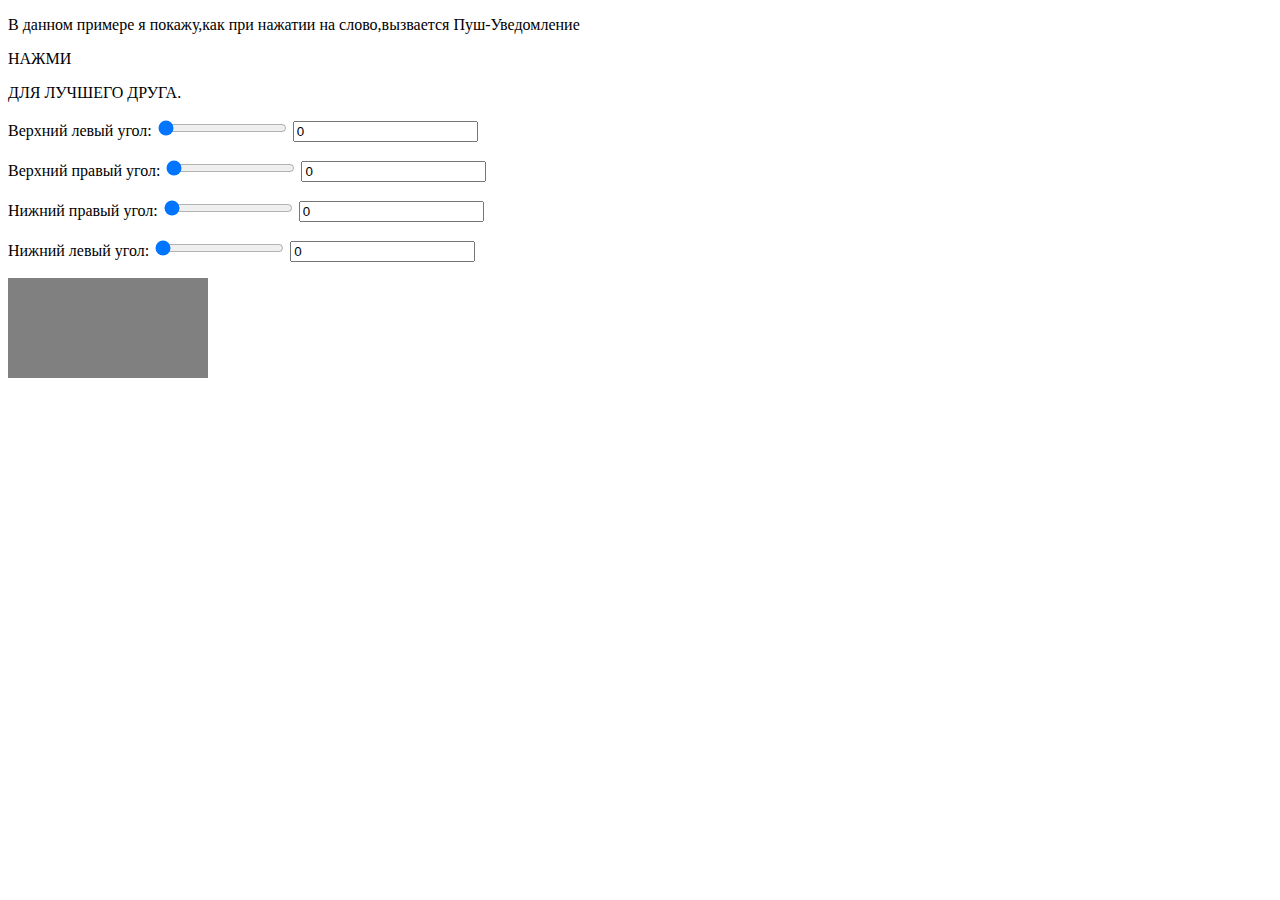
<file: Grad/index.html>
<!DOCTYPE html>
<html lang="en">
<head>
	<meta charset="UTF-8">
	<title>JS</title>
	<link rel="stylesheet" href="CSS/style.css">
</head>
<body>
<section>
	
	<div>
		<p>
			В данном примере я покажу,как при нажатии на слово,вызвается Пуш-Уведомление
		</p>
		<p  onclick="alert('Привет зай,у нас с тобой уже очень многое за спиной,и я уверен,что мы справимся со всеми проблемами-вместе. Я тебя очень сильно люблю и сделаю тебя и нашего малыша счастливыми');">НАЖМИ</p>
		<p onclick="alert('Жора,ты мой лучший друг,в последнее время у нас сложно с тобой,но я постараюсь сделать так-чтоб наша с тобой дружба была,крепка.')">ДЛЯ ЛУЧШЕГО ДРУГА.</p>
	<!-- </div>Онклик -->
</section>




<!-- CSS Гинератор -->
<div class="block1">
	<p>Верхний левый угол:
		<input type="range" id="rtl" min="0" max="100" value="0" oninput="fun1()">
		<input type="text" id="ttl" value="0">
	</p>

	<p>Верхний правый угол:
		<input type="range" id="rtr" min="0" max="100" value="0" oninput="fun1()" >
		<input type="text" id="ttr" value="0"> 
	</p>

	<p>Нижний правый угол:
		<input type="range" id="rbr" min="0" max="100" value="0"  oninput="fun1()">
		<input type="text" id="tbr" value="0">
	</p>

	<p>Нижний левый угол:
		<input type="range" id="rbl" min="0" max="100" value="0"  oninput="fun1()">
		<input type="text" id="tbl" value="0">
	</p>
</div>
<div id="block">
	
</div>








	










</body>


<script src="JS/script.js"></script>

</html>
</file>
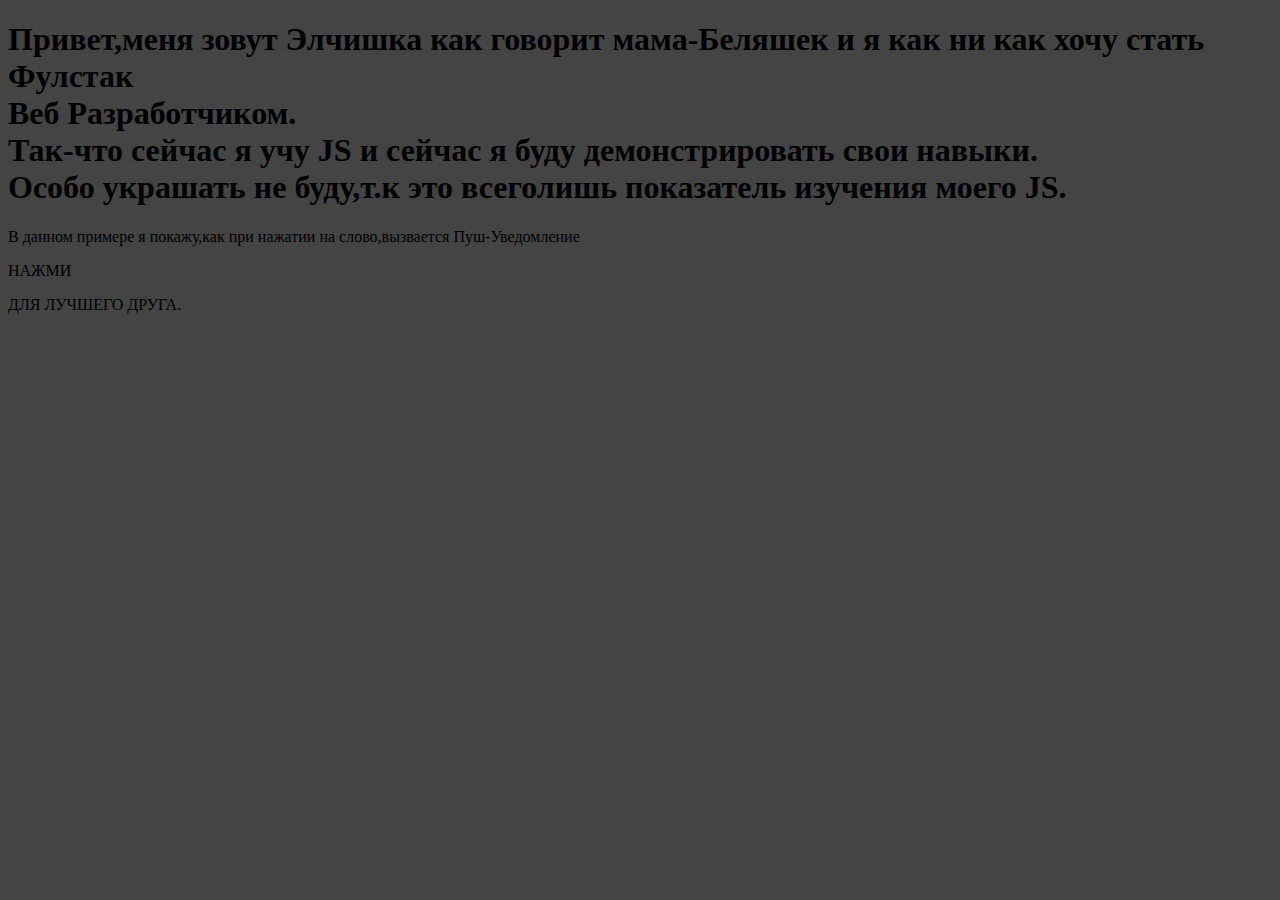
<file: Учим JS/index.html>
<!DOCTYPE html>
<html lang="en">
<head>
	<meta charset="UTF-8">
	<title>JS</title>
	<link rel="stylesheet" href="CSS/style.css">
</head>
<body>
<section>
	<div class="Start">
		<h1>
			Привет,меня зовут Элчишка как говорит мама-Беляшек и я как ни как хочу стать Фулстак <br> 	Веб Разработчиком. <br>
			Так-что  сейчас я учу JS и сейчас я буду демонстрировать свои навыки. <br>
			Особо украшать не буду,т.к это всеголишь показатель изучения моего JS.
		</h1>
	</div>
	<div>
		<p>
			В данном примере я покажу,как при нажатии на слово,вызвается Пуш-Уведомление
		</p>
		<p  onclick="alert('Привет зай,у нас с тобой уже очень многое за спиной,и я уверен,что мы справимся со всеми проблемами-вместе. Я тебя очень сильно люблю и сделаю тебя и нашего малыша счастливыми');">НАЖМИ</p>
		<p onclick="alert('Жора,ты мой лучший друг,в последнее время у нас сложно с тобой,но я постараюсь сделать так-чтоб наша с тобой дружба была,крепка.')">ДЛЯ ЛУЧШЕГО ДРУГА.</p>


	</div>
		
</section>






	<script src="JS/script.js"></script>
</body>
</html>
</file>
<file: Grad/CSS/style.css>
#block{
	width: 200px;
	height: 100px;
	background:gray;
}
</file>
<file: Учим JS/CSS/style.css>
body{
	background-color: #444444;
}
</file>
